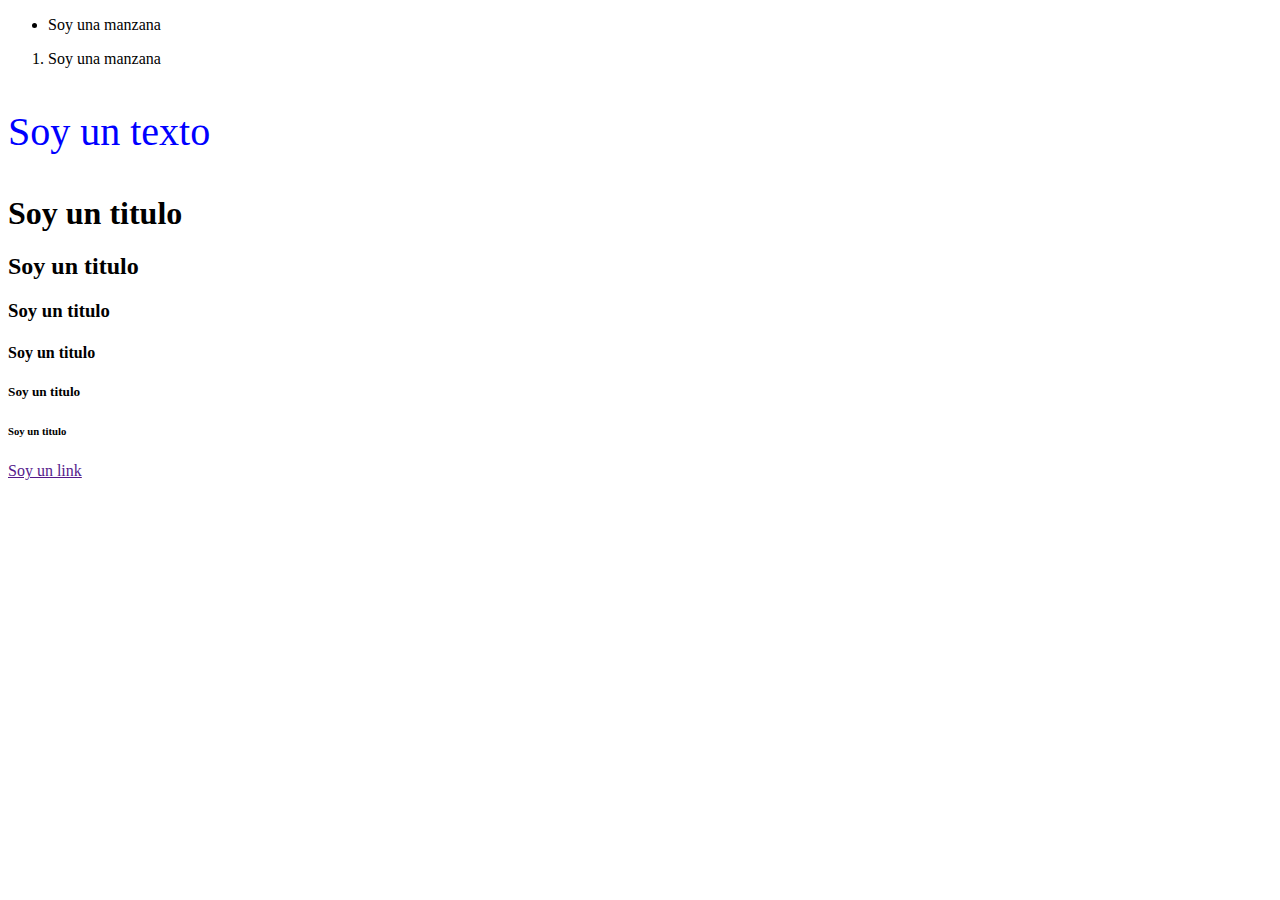
<file: index.html>
<!DOCTYPE html>
<html lang="es">
    <head>
        <meta charset="UTF-8">
        <meta name="description" content="Esta página es una ayuda para los ingenieros químicos">
        <meta name="robots" content="index,follow">
        <title> Reflux And Chill</title>
        <meta name="viewport" content="width=device-width,initial-scale=1.0">
        <link rel="stylesheet" href="./css/style.css">
    </head>
    <body>
        <header>
            <nav></nav>
        </header>
        <main>
            <section>
                <article>

                </article>
            </section>
            <ul>
                <li>Soy una manzana</li>
            </ul>
            <ol>
                <li>Soy una manzana</li>
            </ol>
        </main>
        <footer>

        </footer>
        <p>Soy un texto</p>
        <h1>Soy un titulo</h1>
        <h2>Soy un titulo</h2>
        <h3>Soy un titulo</h3>
        <h4>Soy un titulo</h4>
        <h5>Soy un titulo</h5>
        <h6>Soy un titulo</h6>
        <a href="">Soy un link</a>
    </body>
</html>
</file>
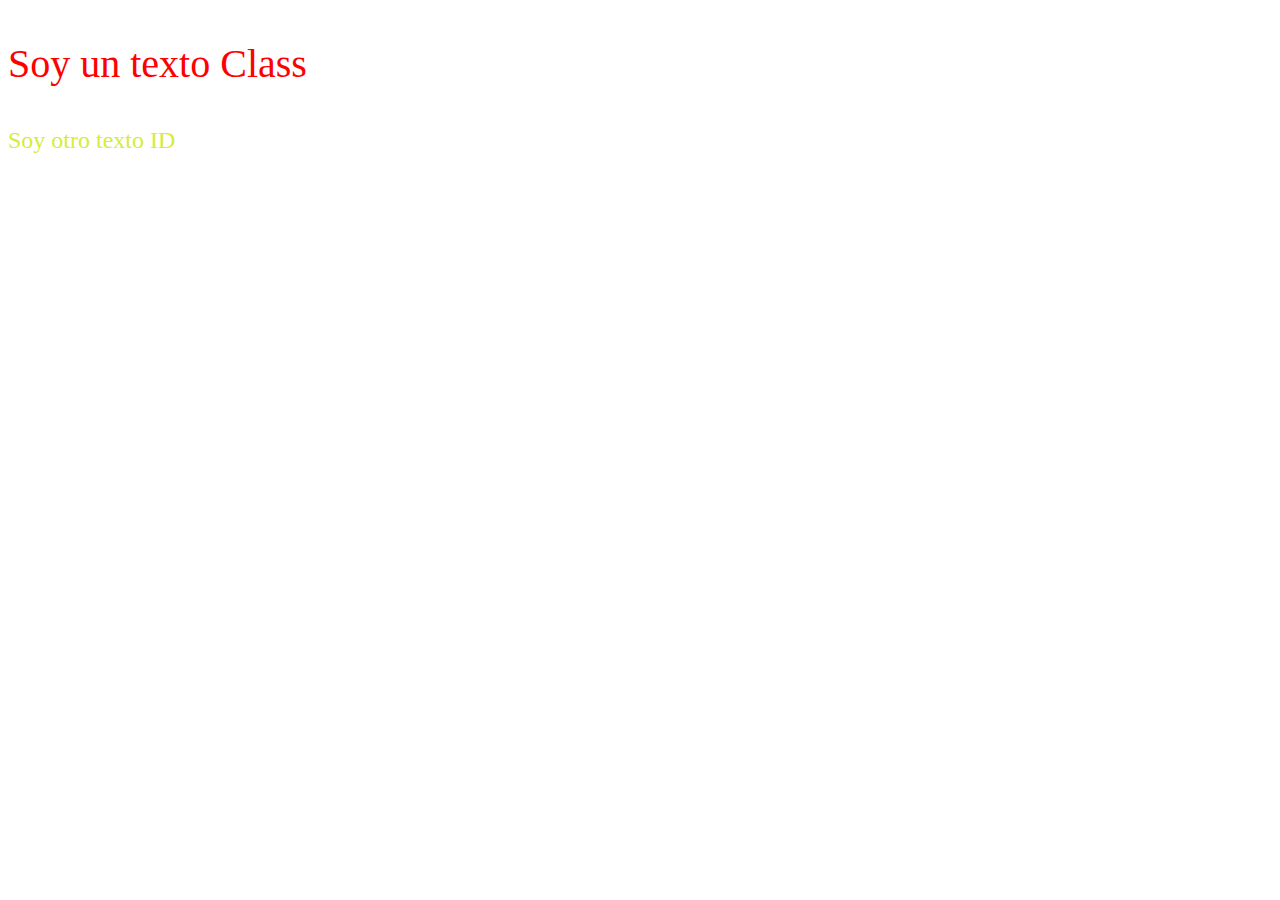
<file: css/index.html>
<!DOCTYPE html>
<html lang="en">
<head>
    <meta charset="UTF-8">
    <meta http-equiv="X-UA-Compatible" content="IE=edge">
    <meta name="viewport" content="width=device-width, initial-scale=1.0">
    <title>Clase CSS</title>
    <link rel="stylesheet" href="./style.css">
</head>
<body>
    <main>
        <p class="parrafo">
            Soy un texto Class
        </p>

        <p id="parrafo2">Soy otro texto ID</p>
    </main>
</body>
</html>
</file>
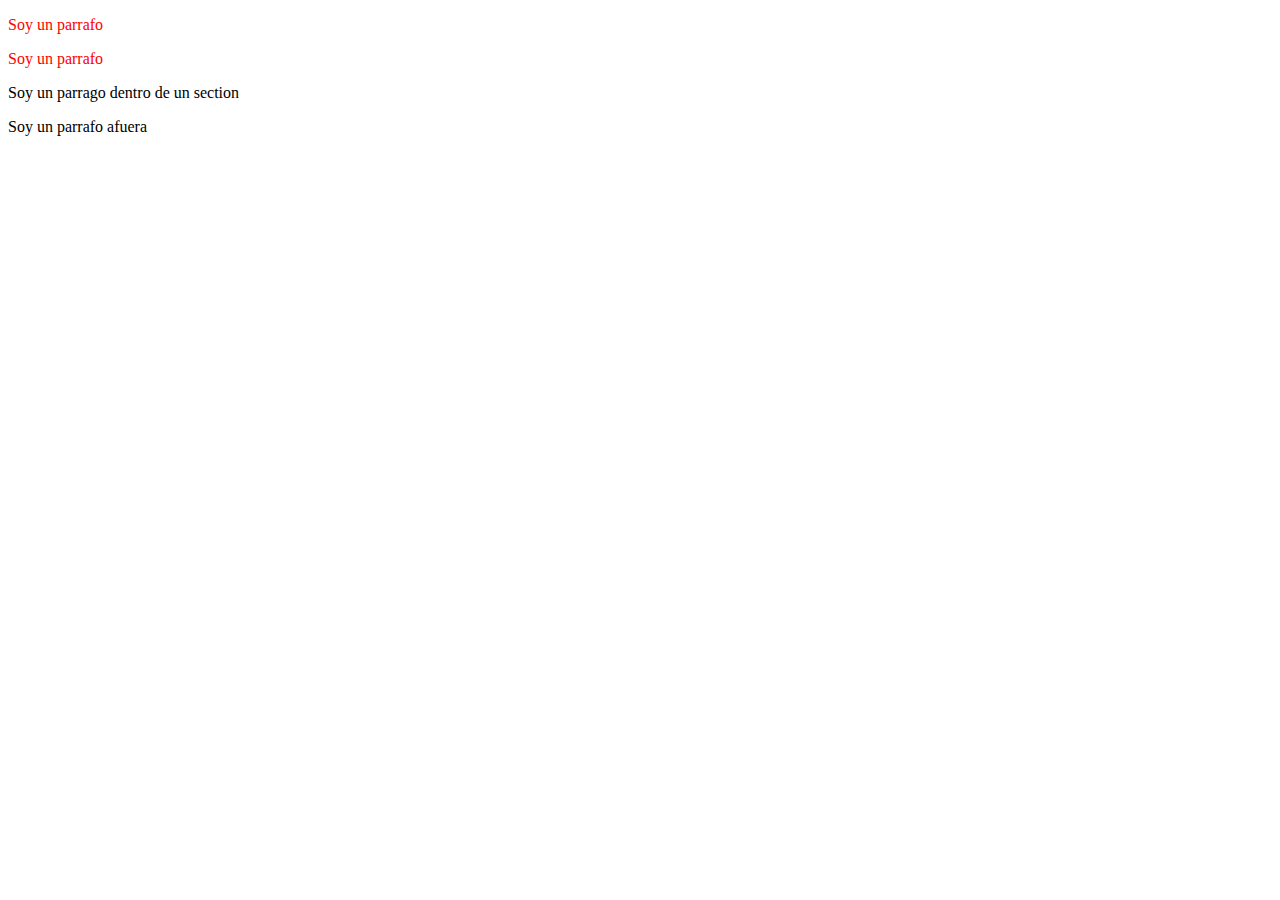
<file: css/combinadores/index.html>
<!DOCTYPE html>
<html lang="en">
<head>
    <meta charset="UTF-8">
    <meta http-equiv="X-UA-Compatible" content="IE=edge">
    <meta name="viewport" content="width=device-width, initial-scale=1.0">
    <title>Document</title>
    <link rel="stylesheet" href="./style.css">
</head>
<body>
    <div>
        <article>
            <p>Soy un parrafo</p>
        </article>
        <article>
            <p>Soy un parrafo</p>
        </article>
        <section>
            <div>
                <p>Soy un parrago dentro de un section</p>
            </div>
        </section>
        <p>Soy un parrafo afuera</p>
    </div>
</body>
</html>
</file>
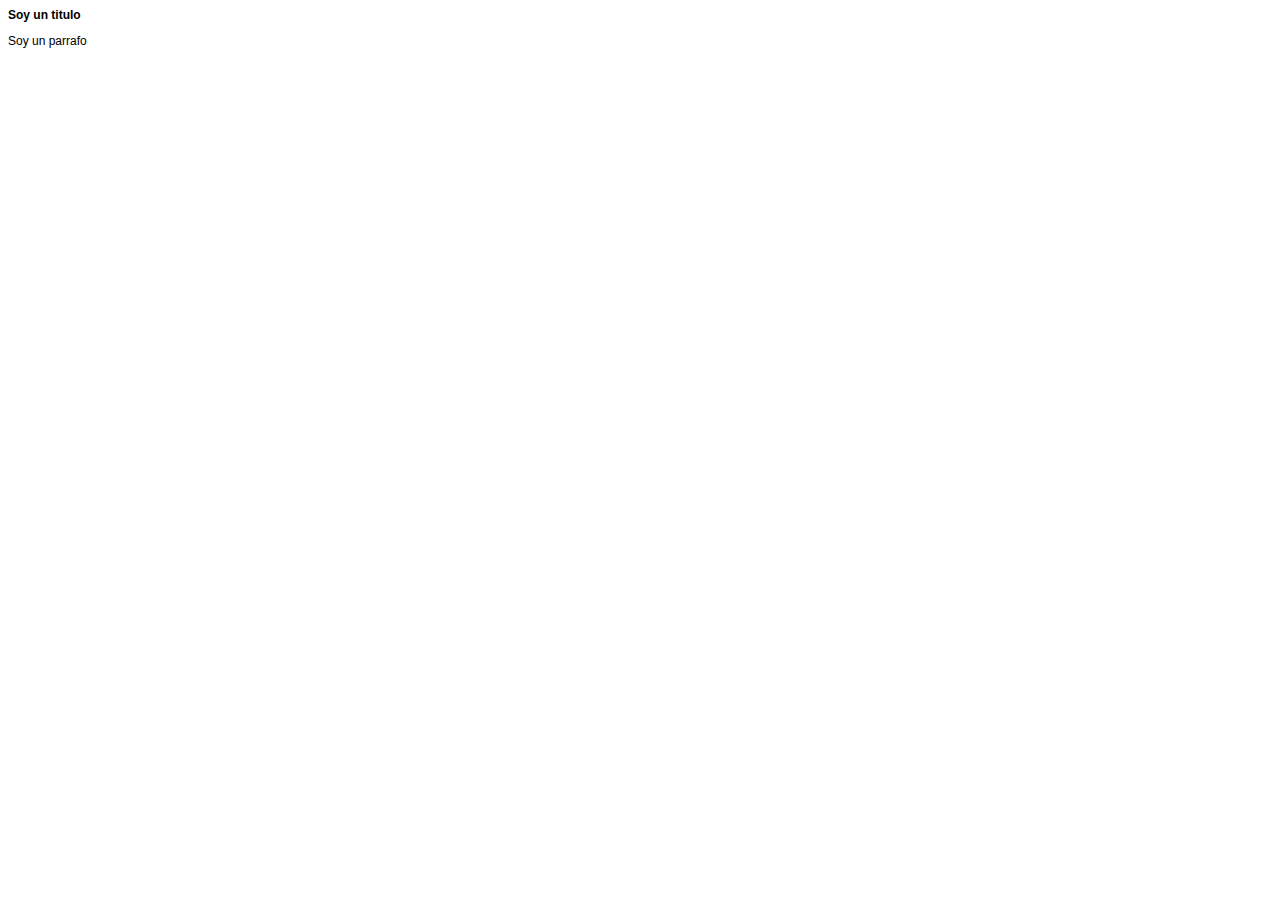
<file: css/herencia/index.html>
<!DOCTYPE html>
<html lang="en">
<head>
    <meta charset="UTF-8">
    <meta http-equiv="X-UA-Compatible" content="IE=edge">
    <meta name="viewport" content="width=device-width, initial-scale=1.0">
    <title>Herencia</title>
    <link rel="stylesheet" href="./style.css">
</head>
<body>
    <main>
        <h1>Soy un titulo</h1>
        <p>Soy un parrafo</p>
    </main>
</body>
</html>
</file>
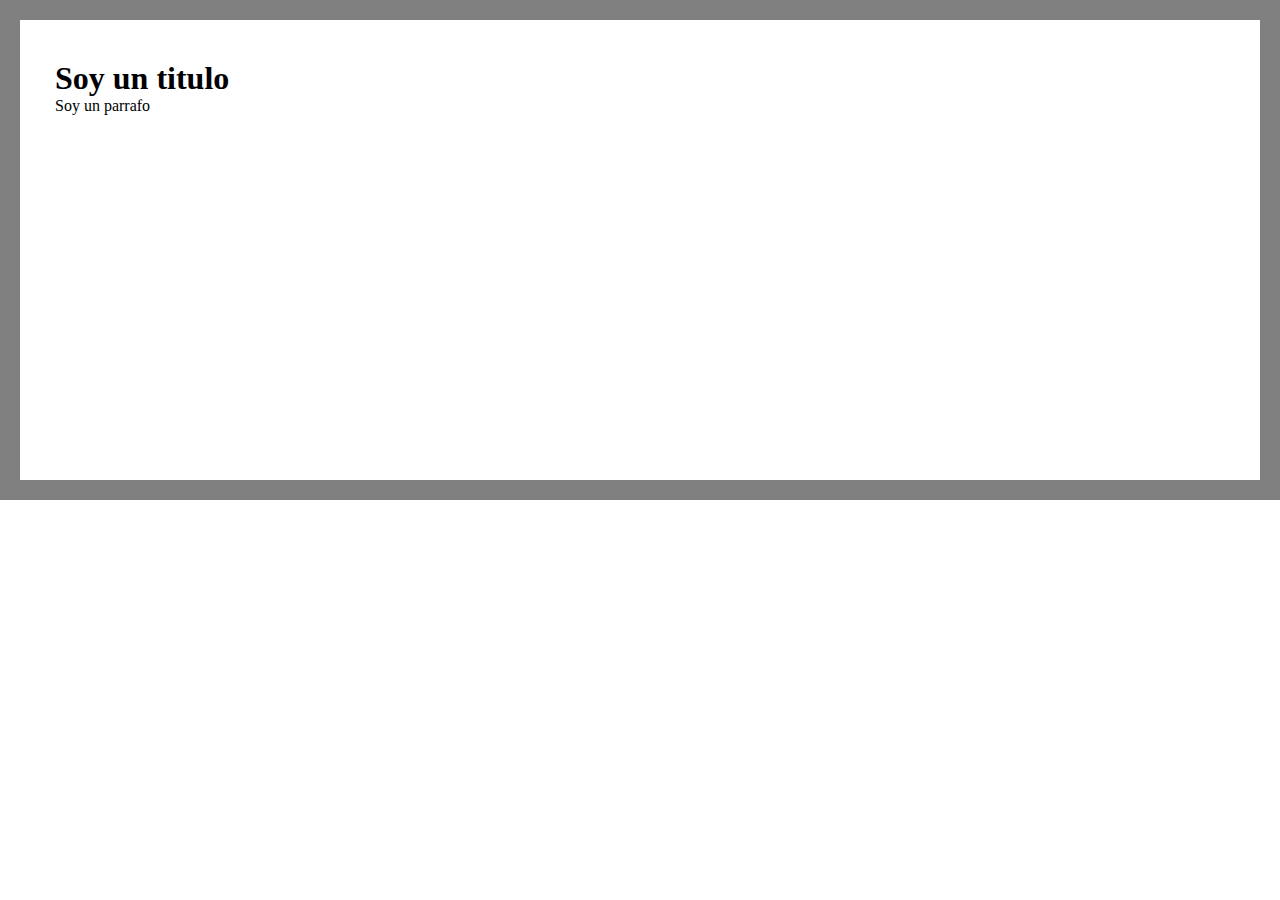
<file: css/modelo de caja/index.html>
<!DOCTYPE html>
<html lang="en">
<head>
    <meta charset="UTF-8">
    <meta http-equiv="X-UA-Compatible" content="IE=edge">
    <meta name="viewport" content="width=device-width, initial-scale=1.0">
    <title>Modelo de caja</title>
    <link rel="stylesheet" href="./style.css">

</head>
<body>
    <main>
        <section>
            <h1>
                Soy un titulo
            </h1>
            <div>
                <p>
                    Soy un parrafo
                </p>
            </div>
        </section>
    </main>
</body>
</html>
</file>
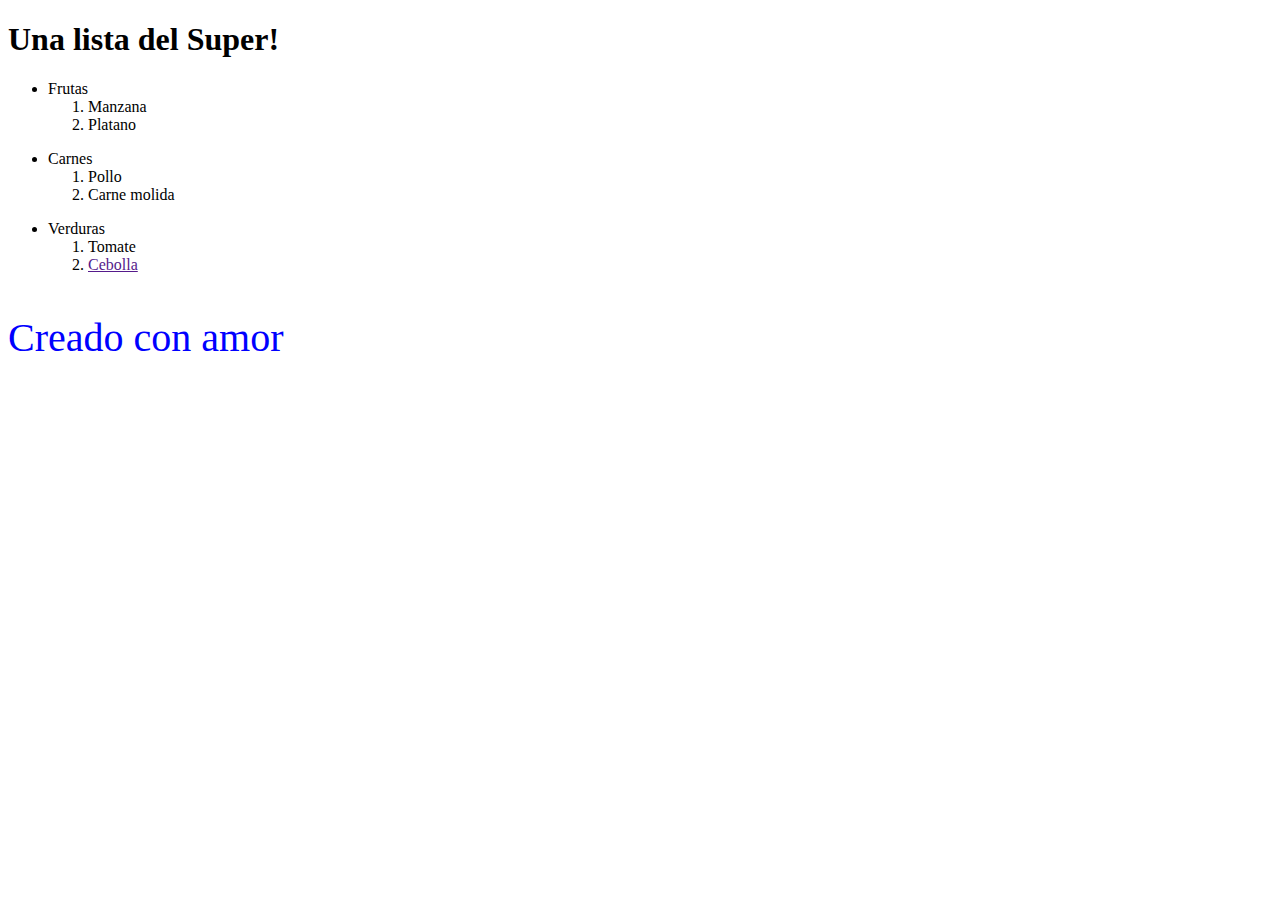
<file: lista del super.html>
<!DOCTYPE html>
<html lang="es">
    <head>
        <meta charset="UTF-8">
        <meta name="description" content="Esta página es una ayuda para los ingenieros químicos">
        <meta name="robots" content="index,follow">
        <title> Reflux And Chill</title>
        <meta name="viewport" content="width=device-width,initial-scale=1.0">
        <link rel="stylesheet" href="./css/style.css">
    </head>
    <body>
        <header>
            <h1> Una lista del Super!</h1>
        </header>
        <main>
            <ul>
                <li>Frutas</li>
                <ol>
                    <li>Manzana</li>
                    <li>Platano</li>
                </ol>
            </ul>
            <ul>
                <li>Carnes</li>
                <ol>
                    <li>Pollo</li>
                    <li>Carne molida</li>
                </ol>
            </ul>
            <ul>
                <li>Verduras</li>
                <ol>
                    <li>Tomate</li>
                    <li> <a href="">Cebolla</a></li>
                </ol>
            </ul>
        </main>
        <footer>

        </footer>
        <p>Creado con amor</p>
    </body>
</html>
</file>
<file: css/style.css>
p{
    color: blue;
    font-size: 40px;
}

    /* Class */

.parrafo {
    color: red
}

/* ID */

#parrafo2

{
    color: rgb(213, 236, 58);
    font-size: 24px;
}
</file>
<file: css/combinadores/style.css>
/* h2 + p
{
    color: red;
}   ESTO ES UN COMBINADOR*/

/* h2 ~ p
{
    color: red;
} Esto es un sibbling*/

/* div > p
{
    color: red;
} Combinador Child*/

div article p
{
    color: red;
}
</file>
<file: css/herencia/style.css>
html
{
    font-size: 75%;
    font-family: -apple-system, BlinkMacSystemFont, 'Segoe UI', Roboto, Oxygen, Ubuntu, Cantarell, 'Open Sans', 'Helvetica Neue', sans-serif ;
}

h1
{
    font-size: inherit;
}
</file>
<file: css/modelo de caja/style.css>
* {
    box-sizing: border-box;
    padding: 0;
    margin: 0;
}

main
{
    width: 100%;
    height: 500px;
    border: 20px solid grey;
    padding: 40px 35px;
}
</file>
